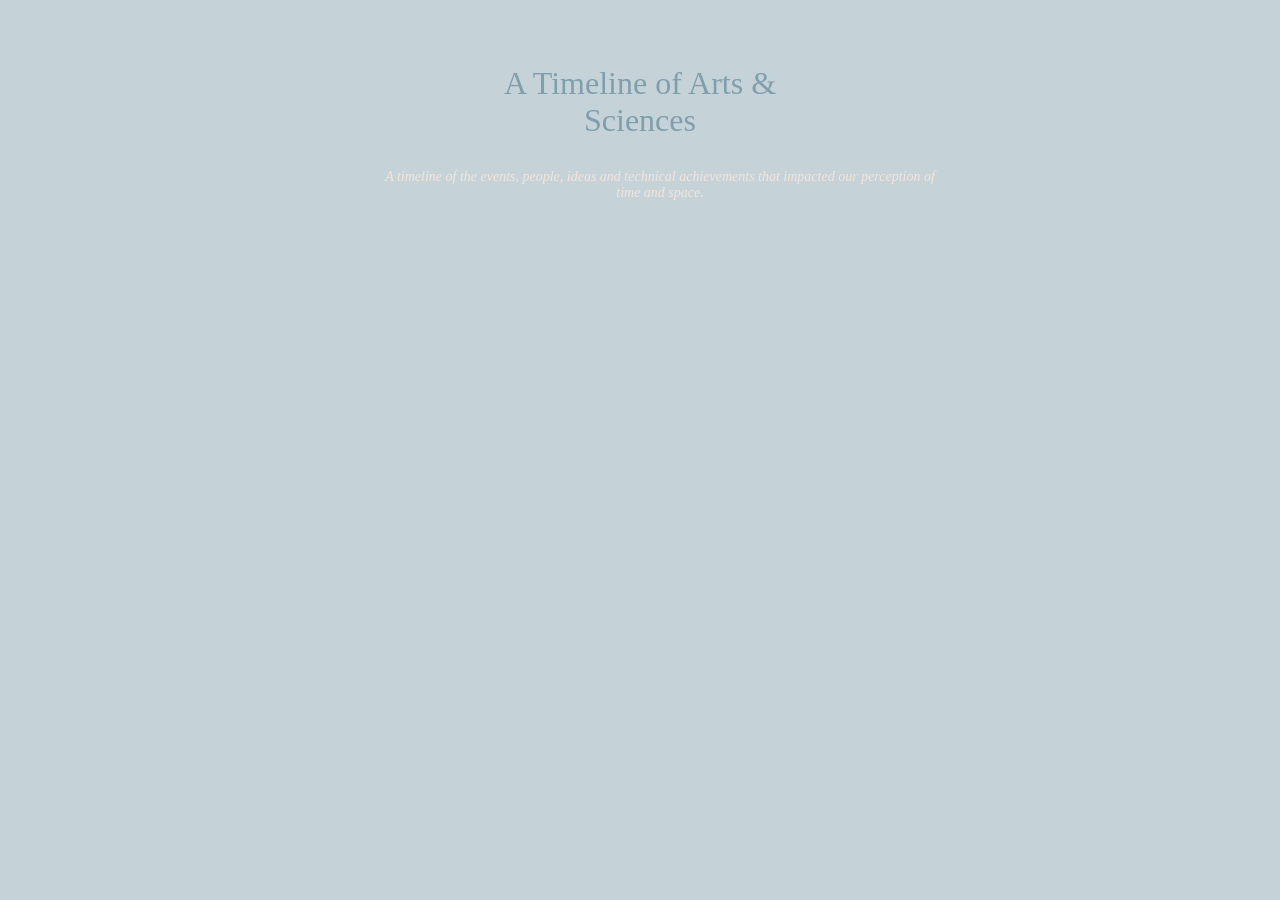
<file: goal.html>
<!doctype html>
<html>

<head>
	<title> D3 Tutorial </title>
	<script src="http://d3js.org/d3.v3.min.js"> </script> 
</head>

<style>
	
	body {  width:960px;
			margin:auto;
		    margin-top: 60px;
			background-color: #C5D3D9;
		}

	h1 { background-color: none;
		 opacity: .6;
		 color:#527D91;
		 font-family: 'Futura';
		 font-weight: lighter;
		 padding: 5px;
		 width: 280px;
		 height:60px;
		 margin: auto;
		 text-align: center;
		}

	
	.sidetop { width: 600px;
			   height:70px;
			   padding:25px;
			   margin: auto;
			   text-align: center;
			   font-family: 'Futura';
			   font-style: italic;
			   font-size: 14px;
			   color:#F6E4D9;
			   }
	p {padding-left: 40px;}

	svg { background-color: none;
		  padding:20px;
		  opacity:.8;
		  margin: center;
		  border-style: solid;
		  border-color: white;
		}
	.text-date, .text-topic { font-size:10px;
			 width: 20px;
			 font-style: italic;
			 font-family: 'Futura';
			}

	.cl { font-size:11px;
		  font-family:'Futura';
		}

	.nodes {fill:white;}
	.nodes:hover {fill:magenta;
				  transition-duration:.3s;}

</style>

<body>

	<header> <h1> A Timeline of Arts & Sciences </h1> </header>
	<div class="sidetop">
		<p> A timeline of the events, people, ideas and technical achievements that impacted our perception of time and space. 
		</p>
	</div>

	<script>

		

		var dataArray = 

				[{x:1913,y:6,c:"Psych Time",
				  title:"Karl Jaspers Psychopathologie"},

				 {x:1923,y:6,c:"Psych Time",
				  title:"Janets Medicine Psychology"},

				 {x:1893,y:1,c:"Currency Time",
				  title:"Henry Olerich Cityless World"},

				 {x:1890,y:4,c:"Currency Time",
				  title:"Time Stamp Machine"},

				 {x:1905,y:5,c:"Time is Relative",
				  title:"Einsteins Relativity"},

				 {x:1922,y:1,c:"Time is Relative",
				  title:"James Joyce Ulysses"},

				 {x:1883,y:5,c:"Time is Relative",
				  title:"Ernst Mach"},

				 {x:1909,y:2,c:"The Past",
				  title:"Filippo Marinetti"}



				  ]
				 
		var concepts = 

				[
				{x1:1913, y1:6,x2:1923,y2:6, c:"Psych Time"},
				{x1:1893, y1:1,x2:1890,y2:4, c:"Currency Time"},
				{x1:1905, y1:5,x2:1922,y2:1, c:"Time Relative"},
				{x1:1883, y1:5,x2:1905,y2:5, c:"Time Relative"},
				{x1:1909, y1:2,x2:1922,y2:1, c:"The Past"}	

				]
		
		var width = 900
		var height = 650

		var canvas = d3.select("body")
					.append("svg")
					.attr("width",width)
					.attr("height",height);

		var dates = [1880,1885,1890,1895,1900,1905,1910,1915,1920,1925,1930,1935,1940,1945,1950,1955]

		var vert = canvas.selectAll("vline")
					.data(dates)
					.enter()
						.append("line")
						.attr("x1",function(d,i) 
								{ return (i*50)+10 +60;})
						.attr("y1",40)
						.attr("x2",function(d,i) 
								{ return (i*50)+10 +60;})
						.attr("y2",height)
						.attr("stroke",'#F6E4D9')
						.attr("stroke-dasharray","5,1")
						.attr("class","vline");
		
		var topics=[{k:1,t:"Literature"},
					{k:2,t:"Visual Arts"},
					{k:3,t:"Politics"},
					{k:4,t:"Technology"},
					{k:5,t:"Physics"},
					{k:6,t:"Psychology"}]

		var horiz = canvas.selectAll("hline")
					 .data(topics)
					 .enter()
					 	.append("line")
					 	.attr("x1",60)
					 	.attr("y1",function(d,i) {return (i+1)*100;})
					 	.attr("x2",width)
					 	.attr("y2",function(d,i) {return (i+1)*100;})
					 	.attr("stroke",'#F6E4D9')
						.attr("stroke-dasharray","5,1")
						.attr("class","hline");



		var link = canvas.selectAll("link-line")
					.data(concepts)
					.enter()
						.append("line")
						.attr("x1",function(d,i){return ((d.x1-1880)*10)+10+60;})
						.attr("y1",function(d,i){return (d.y1*(100));})
						.attr("x2",function(d,i){return ((d.x2-1880)*10)+10+60;})
						.attr("y2",function(d,i){return (d.y2*(100));})
						.attr("stroke", 'grey')
						/*.attr("stroke", function(d) { 
							if (d.c=="Psych Time") 
								{return '#7B1430';}
							else if (d.c=="Currency Time")
								{return '#063B45';} 
							else {return '#009164';} })*/
						.attr("stroke-width","1")
						.attr("stroke-dasharray","2,1")
						.attr("class","link-line");

		
		var focus = canvas.append("g")
					.attr("class","focus")
					.style("display","none");

		focus.append("circle")
			 .attr("r",5);


		var deeppink='#9A3753'
		var cream1='#FCF1E5'
		var green1='00A664'

		var circles = canvas.selectAll("nodes")
					.data(dataArray)
					.enter()
						.append("circle")
						/*.attr("fill", 'beige')*/
						.attr("stroke", deeppink)

							/*function(d) { 
							if (d.c=="Psych Time") 
								{return '#7B1430' deeppink;}
							else if (d.c=="Currency Time")
								{return '#063B45';} 
							else {return '#009164';} })*/
						
						.attr("r", 8)
						.attr("cx", function(d) { return ((d.x-1880)*10)+10+60;})
						.attr("cy",function(d,i) { return (d.y*(100));})
						.attr("class","nodes")
						/*.on('mouseover', function(){focus.style("display",null);})
						.on('mouseout',function() { focus.style("display", "none");})*/
						/*.on('mouseover',function(d) 
							{canvas.append("circle")
								.attr("r",.5)
								.attr("cx",function(d) { return ((d.x-1880)*10)+10+60})
								.attr("cy",function(d,i) { return (d.y*(100))})
							}*/



		var circlabels = canvas.selectAll("cl")
							.data(dataArray)
							.enter()
								.append("text")
								.attr("x", function(d) { return ((d.x-1880)*10)+10+60;})
								.attr("y",function(d,i) { return (d.y*(100))-10;})
								.text(function(d,i){return d.title;})
								.attr("class","cl");

		var labels = canvas.selectAll("text-date")
						.data(dates)
						.enter()
							.append("text")
							.attr("x", function(d,i) {return (i*50)+60;})
							.attr("y", 20)
							.text(function(d,i){return d})
							.attr("border-style","solid")
							.attr("border-color","grey")
							.attr("stroke","grey")
							.attr("class","text-date");
							
		var label2 = canvas.selectAll("text-topic")
						.data(topics)
						.enter()
							.append("text")
							.attr("x", 5)
							.attr("y", function(d,i) {return (i+1)*100;})
							.text(function(d,i){return d.t;})
							.attr("stroke","grey")
							.attr("class","text-topic");

		

	</script>

	<footer> <p>  </p> </footer>
</body>

</html>
</file>
